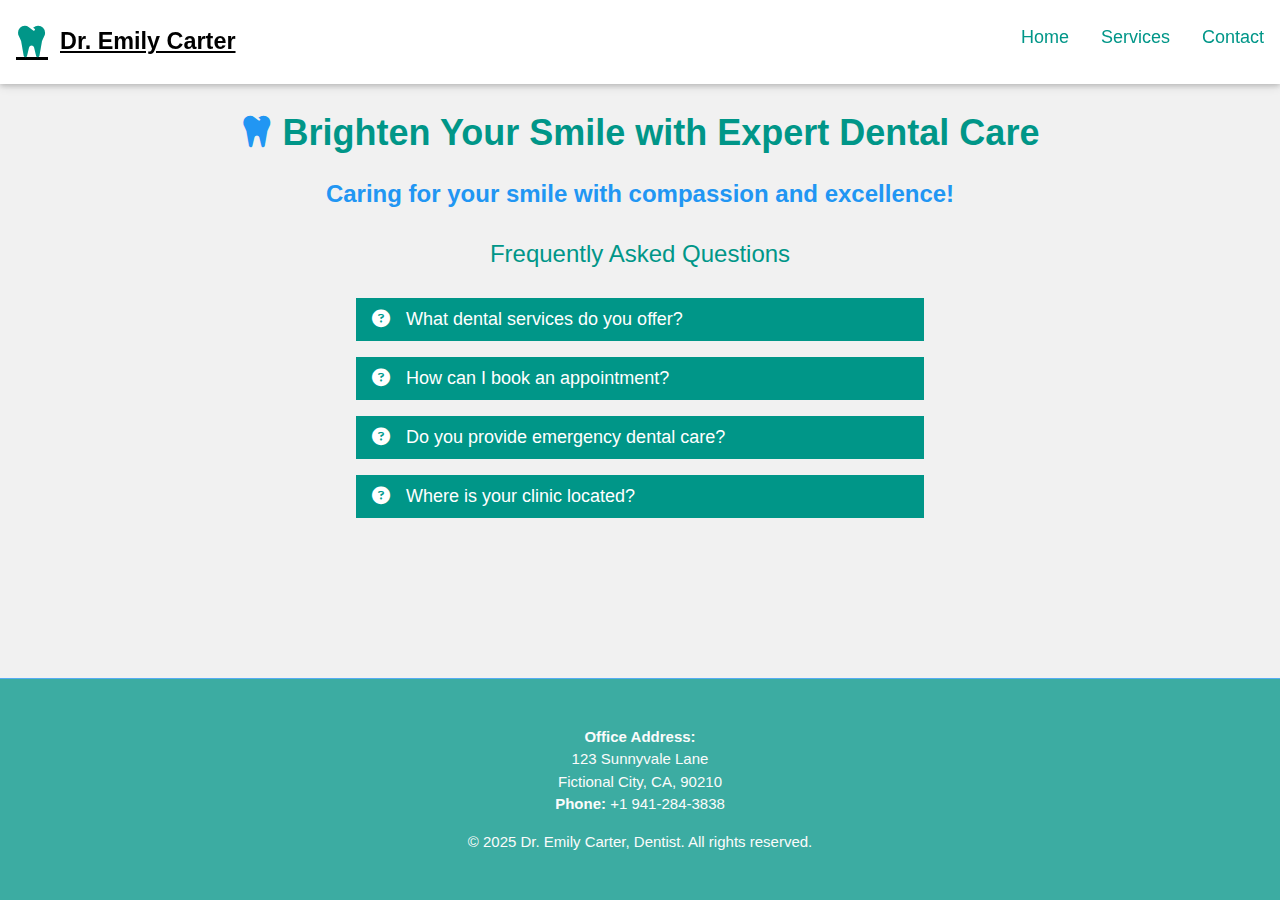
<file: index.html>
<!--
  This website has been deployed at:
  https://itamarjp.github.io/study-com-cs104-3
  pretty good and easy to work with w3.css
-->
<!DOCTYPE html>
<html lang="en">
<head>
  <meta charset="UTF-8">
  <title>Dr. Emily Carter - Dentist</title>
  <meta name="viewport" content="width=device-width, initial-scale=1.0">
  <link rel="stylesheet" href="https://www.w3schools.com/w3css/4/w3.css">
  <link rel="stylesheet" href="https://cdnjs.cloudflare.com/ajax/libs/font-awesome/6.4.2/css/all.min.css">
  <link rel="stylesheet" href="style.css">
</head>
<body class="w3-light-grey">
  <div class="site-wrapper">
    <!-- Navbar fixa no topo -->
    <div class="w3-bar w3-white w3-large w3-padding-16 w3-card w3-top" id="navbar">
      <a href="#" class="w3-bar-item w3-left navbar-logo-text" style="display: flex; align-items: center; gap: 12px;">
        <i class="fa-solid fa-tooth fa-2x w3-text-teal"></i>
        <span style="font-weight: bold; font-size: 1.3em;">Dr. Emily Carter</span>
      </a>
      <!-- Ícone hamburguer para mobile -->
      <a href="javascript:void(0);" class="w3-bar-item w3-button w3-right w3-hide-medium w3-hide-large" id="nav-toggle">
        <i class="fa fa-bars"></i>
      </a>
      <div id="navLinks" class="w3-right w3-hide-small">
        <a href="#" class="w3-bar-item w3-button nav-link w3-text-teal" data-page="home.html">Home</a>
        <a href="#" class="w3-bar-item w3-button nav-link w3-text-teal" data-page="services.html">Services</a>
        <a href="#" class="w3-bar-item w3-button nav-link w3-text-teal" data-page="contact.html">Contact</a>
      </div>
    </div>
    <!-- Menu responsivo para mobile, aparece logo após a navbar -->
    <div id="navLinksSmall" class="w3-bar-block w3-white w3-hide w3-hide-medium w3-hide-large">
      <a href="#" class="w3-bar-item w3-button nav-link w3-text-teal" data-page="home.html">Home</a>
      <a href="#" class="w3-bar-item w3-button nav-link w3-text-teal" data-page="services.html">Services</a>
      <a href="#" class="w3-bar-item w3-button nav-link w3-text-teal" data-page="contact.html">Contact</a>
    </div>
    <!-- Conteúdo principal -->
    <main class="w3-container w3-padding-32" style="flex:1 0 auto;">
      <div id="main-content"></div>
    </main>
    <!-- Rodapé -->
    <footer class="w3-container w3-teal w3-center w3-padding-32 w3-text-white w3-opacity-min w3-border-top w3-border-blue">
      <p>
        <strong>Office Address:</strong><br>
        123 Sunnyvale Lane<br>
        Fictional City, CA, 90210<br>
        <strong>Phone:</strong> +1 941-284-3838
      </p>
      <p>&copy; 2025 Dr. Emily Carter, Dentist. All rights reserved.</p>
    </footer>
  </div>
  <script src="main.js"></script>
</body>
</html>
</file>
<file: style.css>
/* style.css - atualizado para navbar fixa e menu responsivo correto */

/* General */
body {
  font-family: 'Lato', Arial, sans-serif;
  background: #fff;
  color: #222;
  margin: 0;
  padding: 0;
}

html, body {
  height: 100%;
  margin: 0;
  padding: 0;
}

.site-wrapper {
  min-height: 100vh;
  display: flex;
  flex-direction: column;
}

main {
  flex: 1 0 auto;
  /* Espaço para a navbar fixa */
  padding-top: 96px;
}

.footer {
  flex-shrink: 0;
  font-size: 1rem;
  margin-top: 2rem;
  padding: 1rem 0;
}

/* Logo home */
.home-logo {
  max-width: 500px;
  width: 100%;
  height: auto;
  margin-bottom: 1rem;
  display: block;
  margin-left: auto;
  margin-right: auto;
}

/* Menu responsivo fixo logo abaixo da navbar */
#navLinksSmall {
  position: absolute;
  top: 80px; /* ajuste conforme altura real da navbar */
  left: 0;
  width: 100%;
  z-index: 2000;
  box-shadow: 0 2px 8px rgba(0,0,0,0.08);
}
@media (min-width: 993px) {
  #navLinksSmall {
    position: static;
    box-shadow: none;
  }
}

/* Garante que os itens do menu responsivo ocupem toda a largura */
#navLinksSmall .w3-bar-item {
  display: block;
  width: 100%;
}

/* WhatsApp */
.whatsapp-link {
  color: #128C7E;
  font-weight: bold;
  text-decoration: none;
  font-size: 1.1rem;
}
.whatsapp-link:hover {
  text-decoration: underline;
}
.whatsapp-center {
  display: flex;
  flex-direction: column;
  align-items: center;
  gap: 1rem;
  margin-top: 1.5rem;
}
.whatsapp-qr-link img {
  display: block;
  margin: 0 auto;
  width: 120px;
  height: 120px;
}

/* Responsividade logo home */
@media (max-width: 640px) {
  .home-logo {
    max-width: 90px;
  }
}

/* Remove outline/border do main-content ao focar */
#main-content:focus {
  outline: none;
  box-shadow: none;
  border: none;
}

/* Services */
.services-list {
  display: inline-block;
  text-align: left;
  font-size: 1.25rem; /* similar to w3-large */
  margin: 0 auto;
  padding: 0;
  list-style: none;
}
.services-list li {
  margin-bottom: 1rem;
}
</file>
